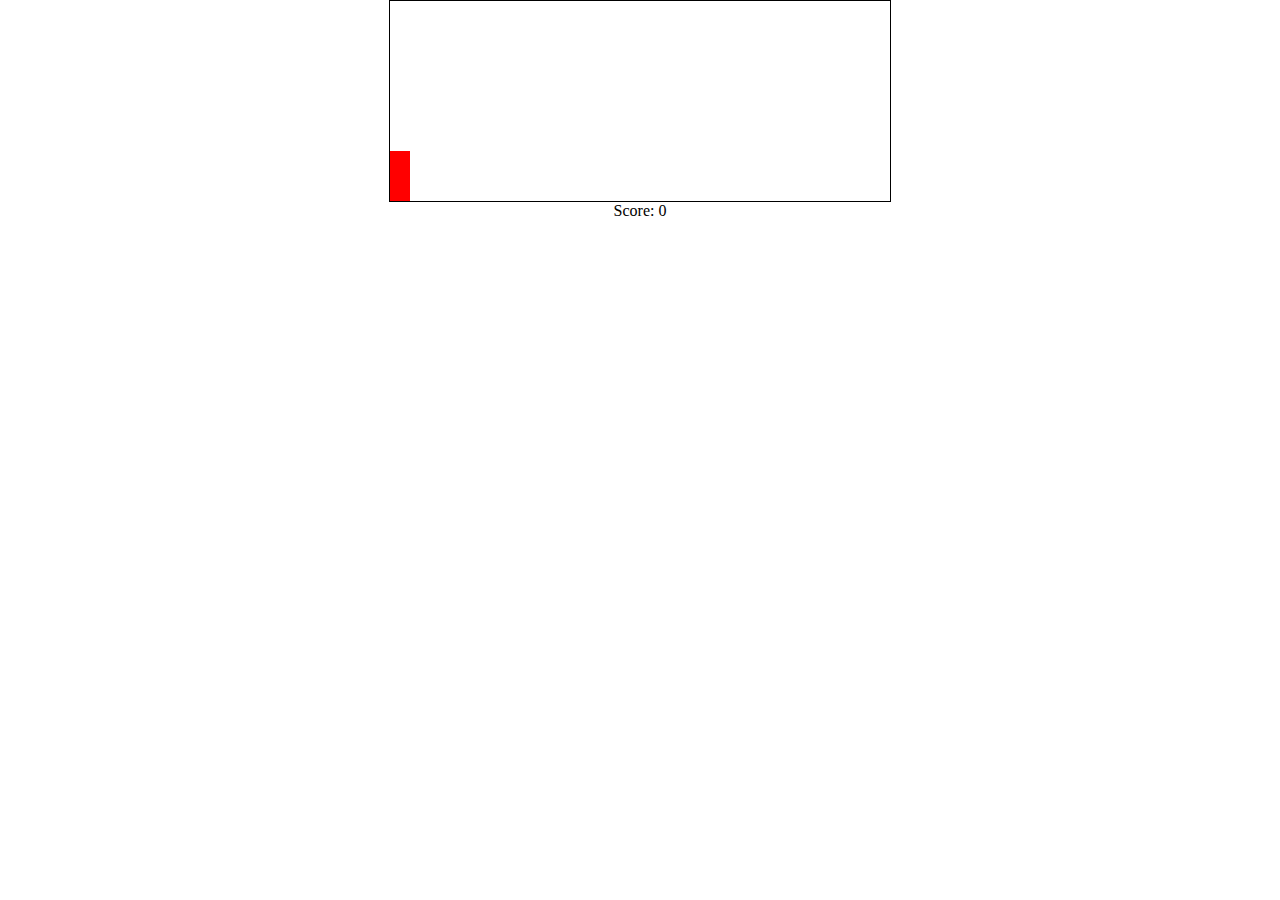
<file: index.html>
<!DOCTYPE html>
<html lang="en" onclick="jump()">
    <head>
        <meta charset="UTF-8">
        <title>Jump Game</title>
        <link rel="stylesheet" href="style.css">
    </head>
    <body>
        <div id="game">
            <div id="character"></div>
            <div id="block"></div>
        </div>
        <p>Score: <span id="scoreSpan"></span></p>
    </body>
    <script src="script.js"></script>
</html>
</file>
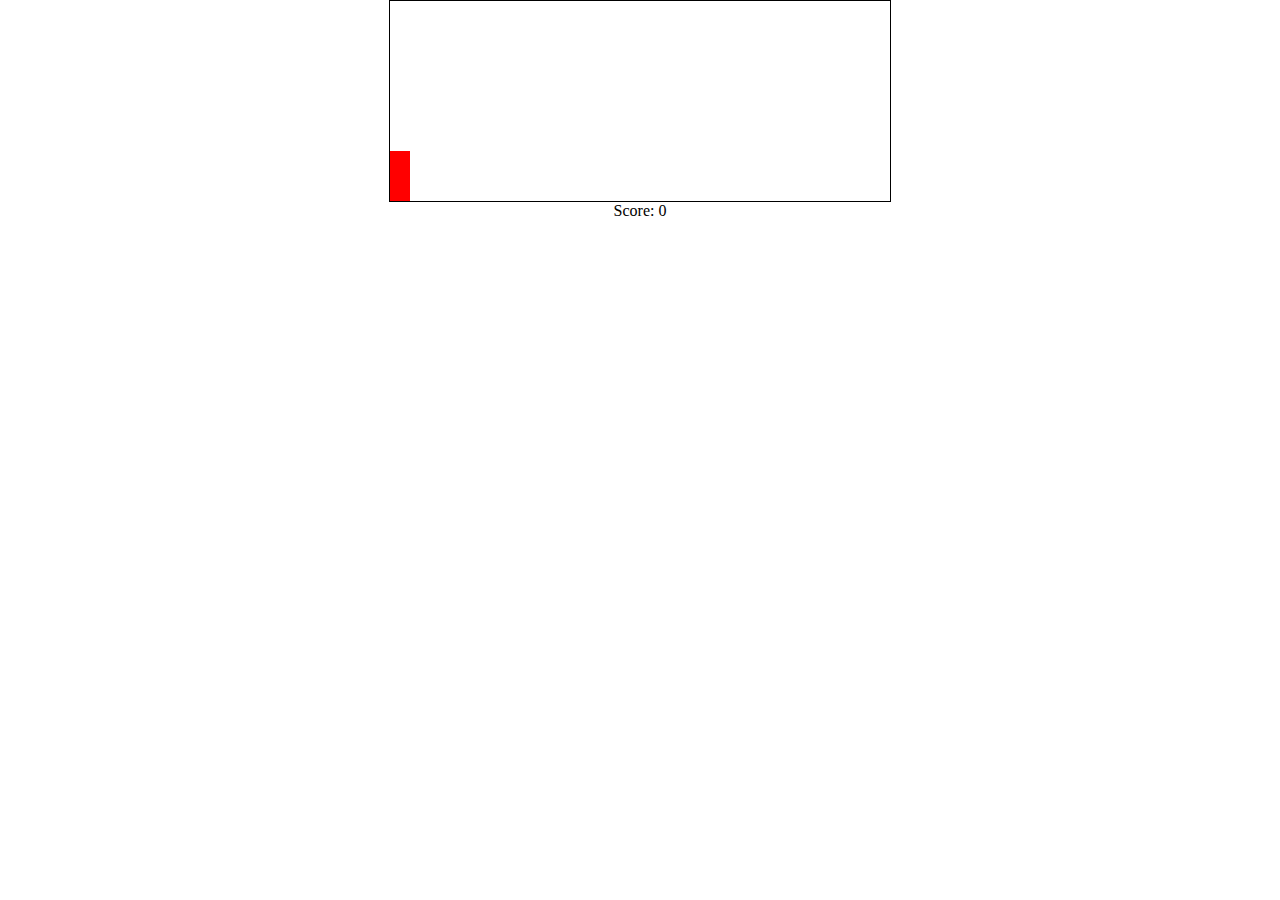
<file: HTML part of dino game1.html>
<!DOCTYPE html>
<html lang="en" onclick="jump()">
    <head>
        <meta charset="UTF-8">
        <title>Jump Game</title>
        <link rel="stylesheet" href="style.css">
    </head>
    <body>
        <div id="game">
            <div id="character"></div>
            <div id="block"></div>
        </div>
        <p>Score: <span id="scoreSpan"></span></p>
    </body>
    <script src="script.js"></script>
</html>
</file>
<file: style.css>
*{
 padding: 0;
 margin: 0;
 overflow-x: hidden; 
}
#game{
    width: 500px;
    height: 200px;
    border: 1px solid black;
    margin: auto
}
#character{
    width: 20px;
    height: 50px;
    background-color: red;
    position: relative;
    top: 150px;
}
.animate{
    animation: jump 0.3s linear;
}
@keyframes jump{
    0%{top:150px;}
    30%{top:100px;}
    70%{top:100px;}
    100%{top:150px;}
}
#block{
    width: 20px;
    height: 20px;
    background-color: blue;
    position: relative;
    top: 130px;
    left: 500px;
    animation: block 1s infinite linear;
}
@keyframes block{
    0%{left:500px;}
    100%{left:-20px;}
}
p{
    text-align: center;
}
</file>
